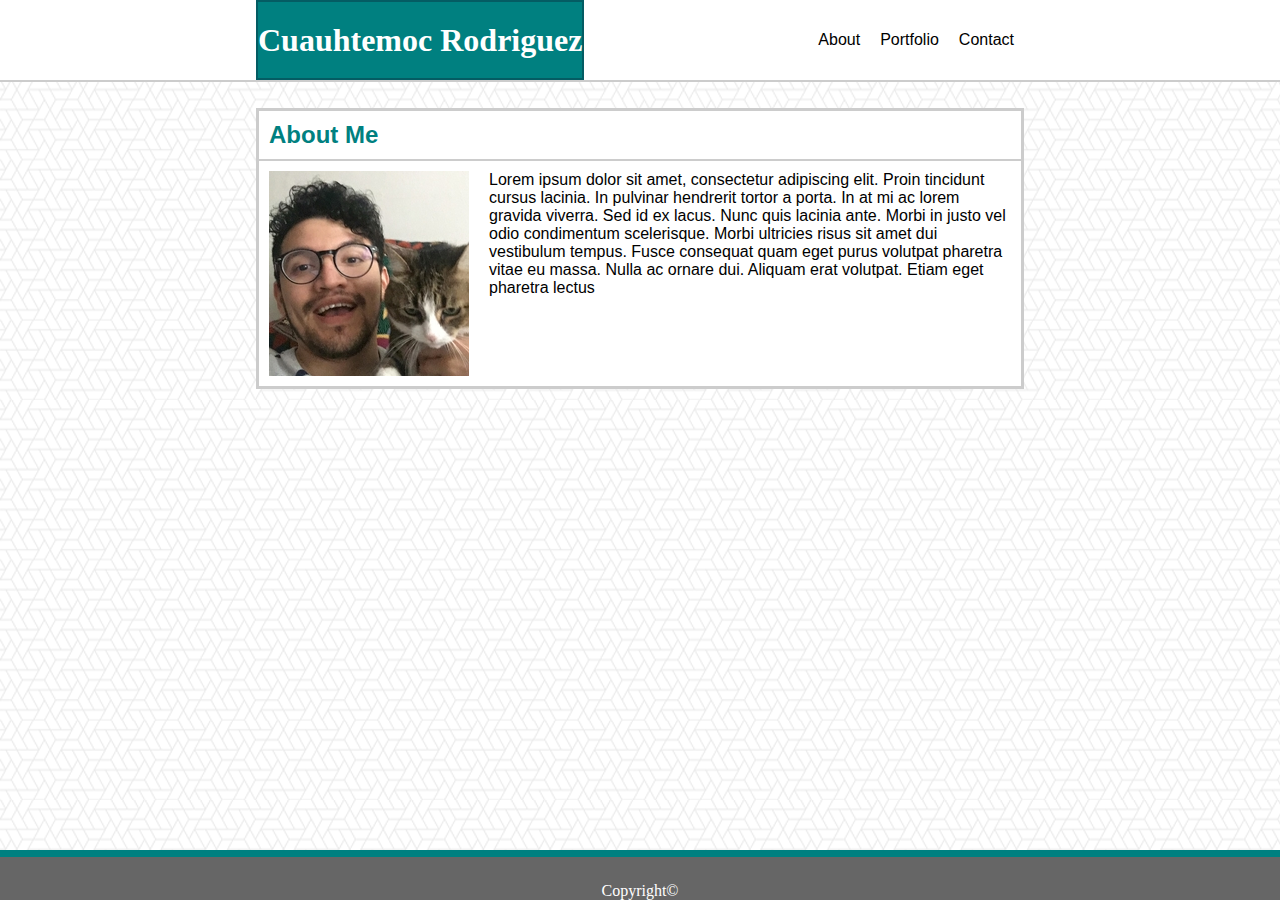
<file: index.html>
<!DOCTYPE html>
<html lang="en">
<head>
    <meta charset="UTF-8">
    <meta name="viewport" content="width=device-width, initial-scale=1.0">
    <meta http-equiv="X-UA-Compatible" content="ie=edge">
    <link rel="stylesheet" href="assets/css/style.css">
    <title>Cuauhtemoc Rodriguez</title>
</head>
<body>
    <header class="topnav">
        <div class="menu">
            <h1 class ="myname style-heading">Cuauhtemoc Rodriguez</h1>
            <div class="menu-links">
                    <a class ="style-other" href="index.html">About</a>
                    <a class ="style-other"  href="portfolio.html">Portfolio</a>
                    <a class ="style-other"  href="contact.html">Contact</a>
            </div>
        </div>
    </header>
    <div class="content-wrapper"> 
        <h2 class = "heading style-other">About Me</h2>
        <div class="content-about" > 
            <img class = "myface" src="assets/images/Cuauhtemoc.jpg" alt="This is a picture of me">
            <p class="bio style-other"> Lorem ipsum dolor sit amet, consectetur adipiscing elit. Proin tincidunt cursus lacinia. In pulvinar hendrerit tortor a porta. In at mi ac lorem gravida viverra. Sed id ex lacus. Nunc quis lacinia ante. Morbi in justo vel odio condimentum scelerisque. Morbi ultricies risus sit amet dui vestibulum tempus. Fusce consequat quam eget purus volutpat pharetra vitae eu massa. Nulla ac ornare dui. Aliquam erat volutpat. Etiam eget pharetra lectus </p>
        </div>
    </div>
    <footer class="footer">Copyright©</footer>
    
</body>
</html>
</file>
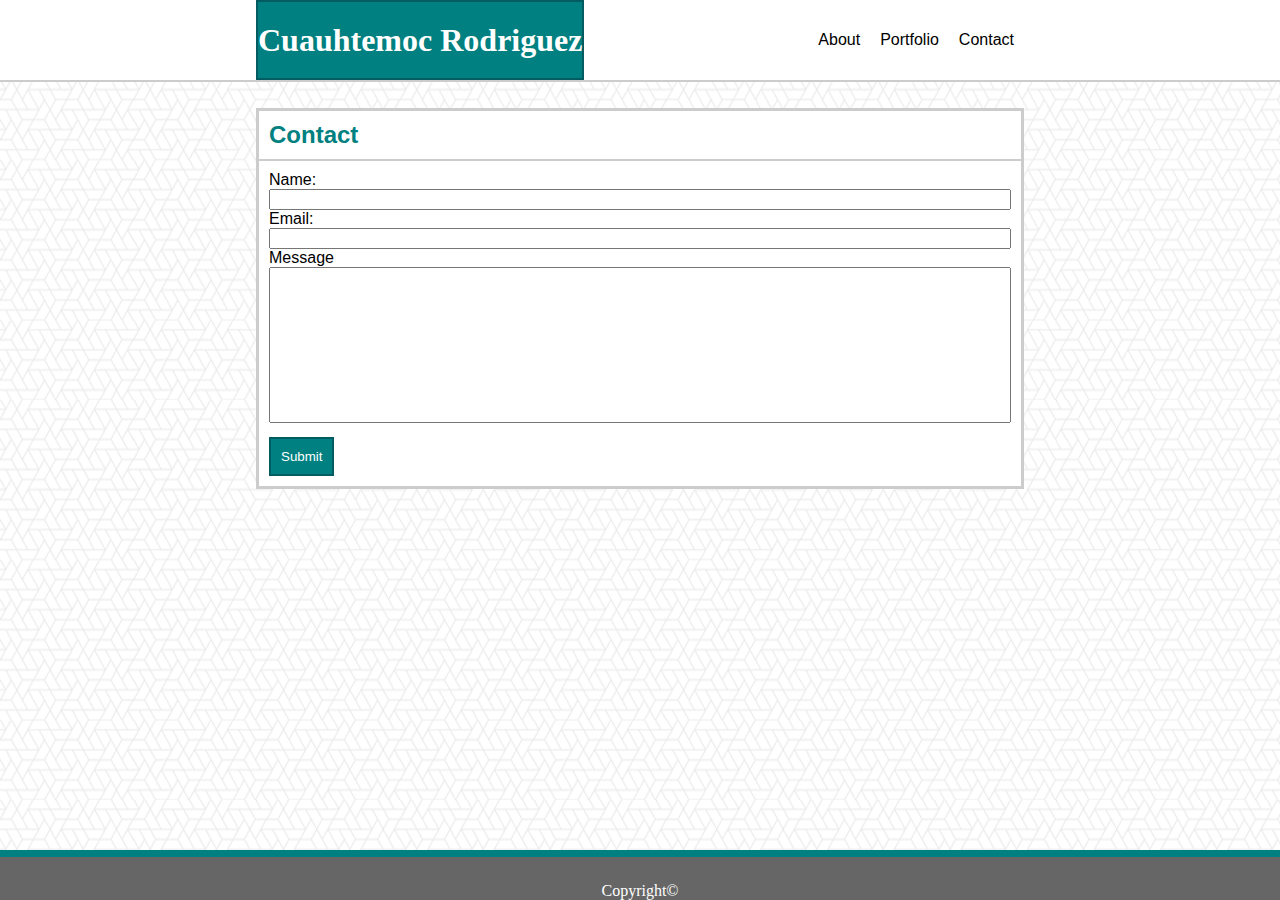
<file: contact.html>
<!DOCTYPE html>
<html lang="en">
<head>
    <meta charset="UTF-8">
    <meta name="viewport" content="width=device-width, initial-scale=1.0">
    <meta http-equiv="X-UA-Compatible" content="ie=edge">
    <link rel="stylesheet" href="assets/css/style.css">
    <title>Cuauhtemoc Rodriguez</title>
</head>
<body>
    <header class="topnav">
        <div class="menu">
            <h1 class ="myname style-heading">Cuauhtemoc Rodriguez</h1>
            <div class="menu-links">
                <a  class ="style-other" href="index.html">About</a>
                <a class ="style-other" href="portfolio.html">Portfolio</a>
                <a class ="style-other" href="contact.html">Contact</a>
            </div>
        </div>
    </header>
    <div class="content-wrapper"> 
        <h2 class = "heading style-other">Contact</h2>
        <form>
            <ul class="contact-form style-other">
                <li class="form-row">
                    <label for="name">Name:</label>
                    <input id="name" type="text" name="name">
                </li>     
                <li class="form-row">
                    <label for ="email">Email:</label>
                    <input id="email" type="text" name="email">
                </li>
                <li class="form-message">
                    <label for="message">Message</label>
                    <textarea id= "message" rows="10" cols="50"></textarea>
                </li>
                <li class="form-button">    
                    <input class ="button style-heading" type="submit" value="Submit">
                </li>    
            </ul>     
        </form>
    </div>
    <div class = padding >
    </div>
    <footer class="footer">Copyright©</footer>
    
</body>
</html>
</file>
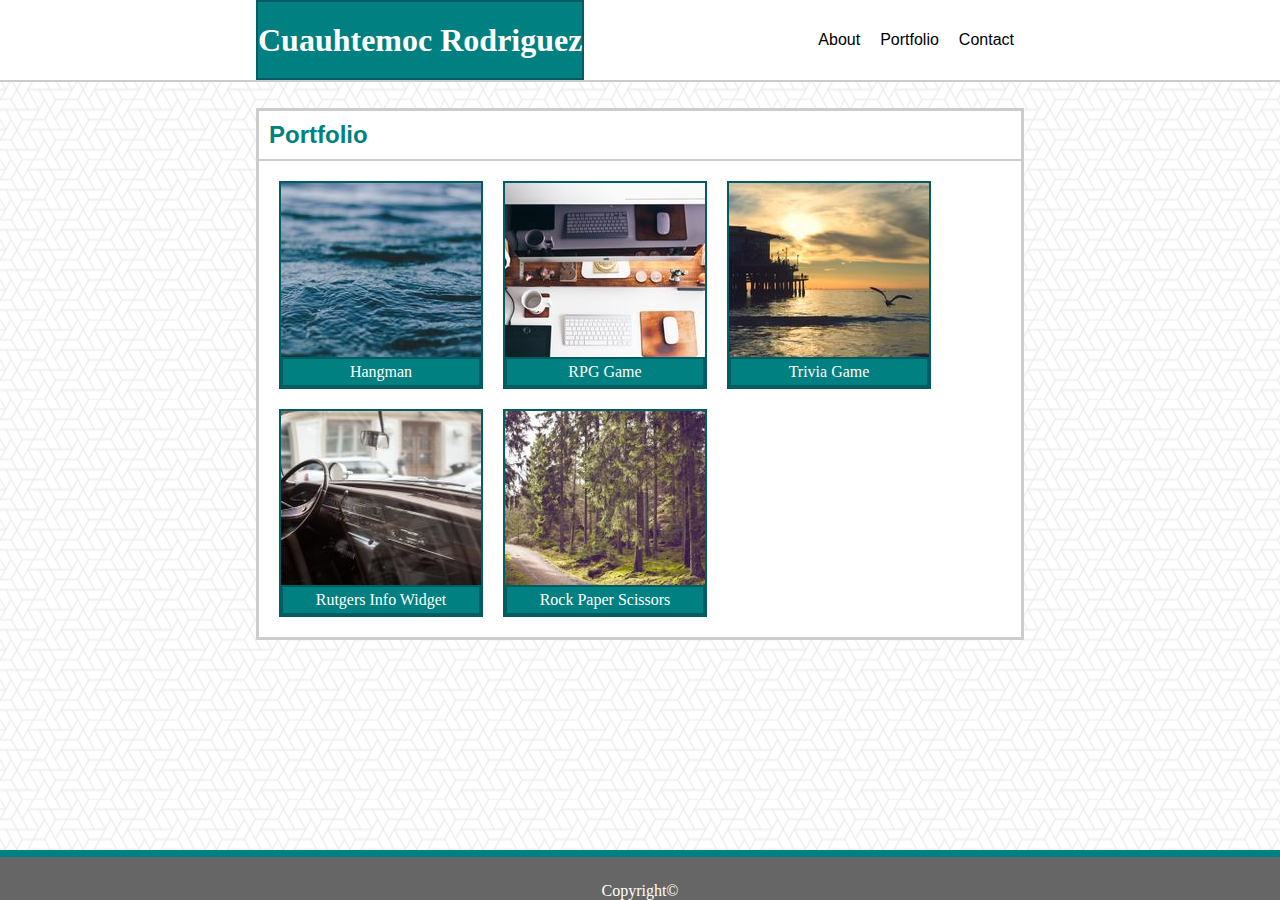
<file: portfolio.html>
<!DOCTYPE html>
<html lang="en">
<head>
    <meta charset="UTF-8">
    <meta name="viewport" content="width=device-width, initial-scale=1.0">
    <meta http-equiv="X-UA-Compatible" content="ie=edge">
    <link rel="stylesheet" href="assets/css/style.css">
    <title>Cuauhtemoc Rodriguez</title>
</head>
<body>
    <header class="topnav">
        <div class="menu">
            <h1 class ="myname style-heading">Cuauhtemoc Rodriguez</h1>
            <div class="menu-links">
                <a  class ="style-other" href="index.html">About</a>
                <a  class ="style-other" href="portfolio.html">Portfolio</a>
                <a  class ="style-other" href="contact.html">Contact</a>
            </div>
        </div>
     </header>   
    <div class="content-wrapper">
        <h2 class = "heading style-other">Portfolio</h2>
        <div class="content-portfolio"> 
            <div class="image style-other">
                <img src="assets/images/hangman.jpg" alt="This is something ive made">
                <a href="/Word-Guess-Game" class="image-text style-heading">Hangman</a>
            </div>
            <div class="image style-other">
                <img src="assets/images/rpggame.jpg" alt="This is something ive made">
                <a href="#" class="image-text style-heading">RPG Game</a>
            </div>
            <div class="image style-other">
                <img src="assets/images/triviagame.jpg" alt="This is something ive made">
                <a href="#" class="image-text style-heading">Trivia Game</a>
            </div>
            <div class="image style-other">
                <img src="assets/images/rutgersinfowidget.jpg" alt="This is something ive made">
                <a href="#" class="image-text style-heading">Rutgers Info Widget</a>
            </div>
            <div class="image style-other">
                <img src="assets/images/rockpaperscissors.jpg" alt="This is something ive made">
                <a href="#" class="image-text style-heading">Rock Paper Scissors</a>
            </div>
        </div>
    </div>
    <footer class="footer">Copyright©</footer>
</body>
</html>
</file>
<file: assets/css/style.css>
*{
    list-style-type: none;
    box-sizing: border-box;
    text-decoration: none;
}
html{ 
    height: 100%;
}
body{
    background: url(../../assets/images/what-the-hex.png);
    margin: 0;
    min-height: 100%;
    display: flex;
    flex-direction: column;
} 

/* Styling for all headings */
.style-heading{
    background: teal;
    color: #ffffff;
    border: rgb(4, 92, 99) solid 2px;
    font-family: Georgia, 'Times New Roman', Times, serif;
}
/*styling for all other text*/
.style-other, .menu-links>a{
    text-align: center;
    font-family: 'Arial', 'Helvetica Neue', Helvetica, sans-serif;
    padding: 10px;
    margin: 0;
}
/* styling that is the same across all html pages below*/
.heading{
    border-bottom: #cccccc solid 2px;
    color: teal;
    text-align: left;    
}

.topnav{
    background: #ffffff;
    border-bottom: #cccccc solid 2px;
    width: 100%;
}
.menu{
    display: flex;
    width: 60%;
    align-items: center;
    margin: auto;
}
.menu-links{
    display: flex;
    margin-left:auto;
}
.menu-links>a{
    color: black;
}
.content-wrapper{
    display: flex;
    flex-direction: column;
    width: 60%;
    margin: 2% auto 40px auto;
    background: #ffffff;
    border: solid 3px #cccccc;

}

/* about page styling below */
.content-about{
    display: flex;
}
.myname{
    display: flex;
    align-items: center;
    margin-top: 0;
    margin-bottom: 0;
    height: 80px;
}
.myface{
    padding:10px;
}
.bio{
    text-align: left; 
}
/* portforlio page styling below*/
.content-portfolio{
    padding: 10px;
    margin-right: 0;
    display: flex;
    flex-wrap: wrap;
    justify-content: flex-start;
}
.image{
    margin: 10px;
    padding:0;
    position: relative;
    border: rgb(4, 92, 99) solid 2px;
}
.image-text{
    display: flex;
    align-items: center;
    justify-content: center;
    text-align: left;
    position: absolute;
    width: 200px;
    height: 30px;
    bottom:0;
    left:0;   
}

/* contact page styling below*/
.contact-form {
    padding: 10px;
    margin:0;
    text-align: left;
} 
.button{
    display: inline-block;
    padding: 10px;
    margin-top: 10px;
    text-align: center;
    font-family: 'Arial', 'Helvetica Neue', Helvetica, sans-serif;
}
.form-row{
    list-style-type: none;
    display: flex;
    flex-direction: column;
    justify-content: flex-end;
}
.form-row>input{
    flex: 1;
}
.form-message>input{
    width: 100%;
    height: 100px;
}
#message{
    width: 100%;
    resize: none;
}
/* footer and anchor styling below*/
.footer{
    display: flex;
    height: 50px;
    width: 100%;
    background: #666666;
    border-top: teal solid 7px;
    color: #ffffff;
    margin-top: auto;
    justify-content: center;
    align-items: flex-end;
}
 a:hover{
    color: blue;
} 
@media screen  and (max-width:980px ) and (min-width:768px){

    .menu{
        display: block;
        margin: 5%;
        width: 700px;
    }
    .content-wrapper{
        width: 700px;
        margin: 5%;
    }

}

@media screen and (max-width:768px ) and (min-width: 640px) {
   
    .menu{
        display: block;
        margin: 0;
        width:auto;
    }
    .content-wrapper{
        margin: 5%;
        width:auto;
    }
    .image>img, .image-text{
        width: 300px;
    }
    .content-about{
        flex-direction: column;
        align-items: center;
    }
    .myface{
        width: 400px;
        height: 400px;
    }
    .style-heading{
        font-size: 24px;
    }
    .style-other{
        font-size: 20px;
    }
}

@media screen and (max-width:640px){
    .menu{
        display: block;
        margin: 0 auto;
        width:auto;
    }
    .content-wrapper{
        margin: 5% auto;
        width:auto;
    }
    .image>img, .image-text{
        width: 325px;
    }
    .myface{
        width: 325px;
        height: 325px;
    }
    .content-about{
        flex-direction: column;
        align-items: center;
    }
    .style-heading{
        font-size: 24px;
    }
    .style-other{
        font-size: 20px;
    }
}
</file>
